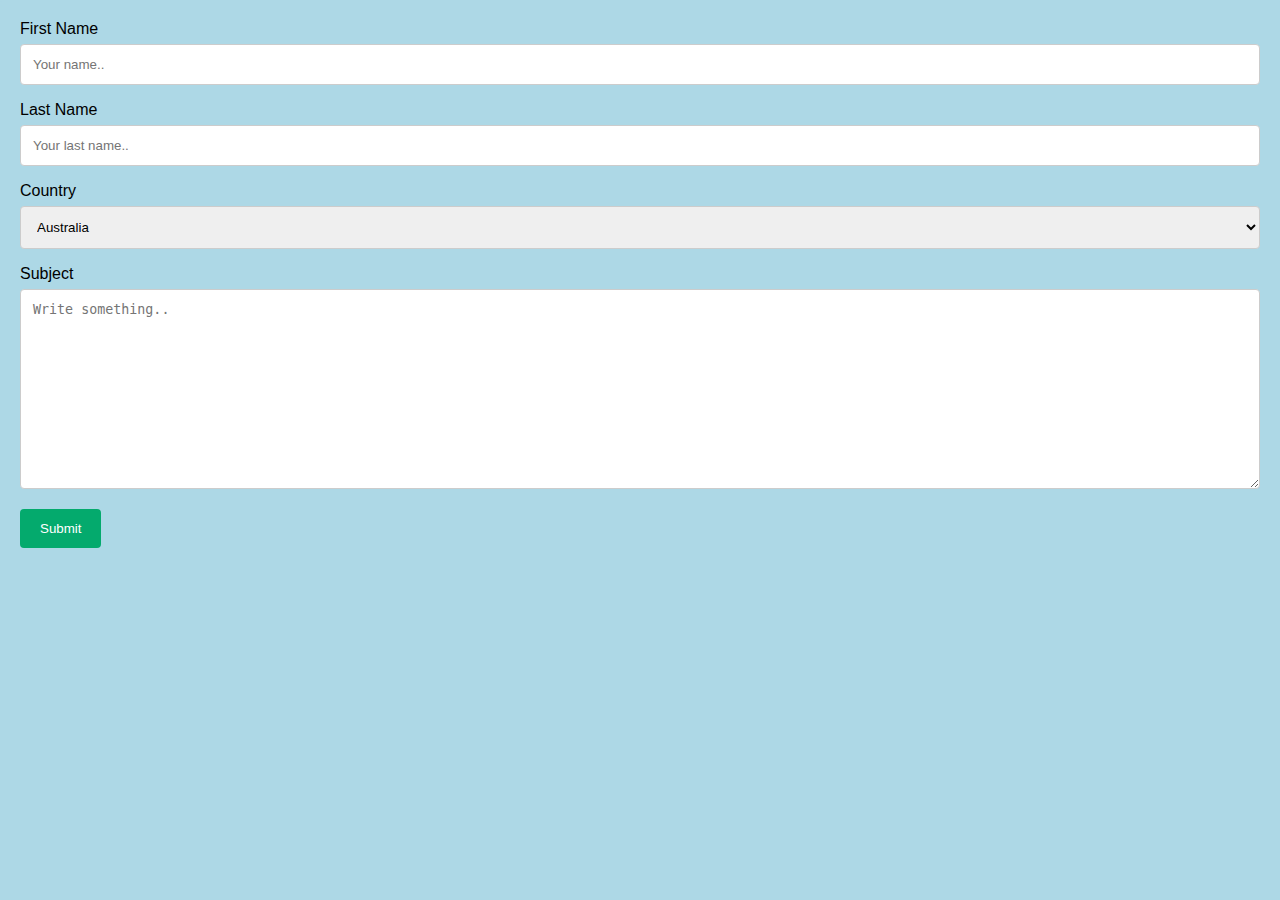
<file: contact.html>
<!DOCTYPE html>
<html lang="en">
<head>
    <!DOCTYPE html>
<html lang="en">
<head>
    <meta charset="UTF-8">
    <meta name="viewport" content="width=device-width, initial-scale=1.0">
    <title>Baller Body</title>
    <link rel="stylesheet" href="index_style.css" />
   
</head>
<body class="contact">
<div class="container">
    <form class="background-color" >
      
      <label for="fname">First Name</label>
      <input type="text" id="fname" name="firstname" placeholder="Your name..">
  
      <label for="lname">Last Name</label>
      <input type="text" id="lname" name="lastname" placeholder="Your last name..">
  
      <label for="country">Country</label>
      <select id="country" name="country">
        <option value="australia">Australia</option>
        <option value="canada">Canada</option>
        <option value="usa">USA</option>
      </select>
  
      <label for="subject">Subject</label>
      <textarea id="subject" name="subject" placeholder="Write something.." style="height:200px"></textarea>
  
      <input type="submit" value="Submit">
  
    </form>
  </div>
</body>
  </html>
</file>
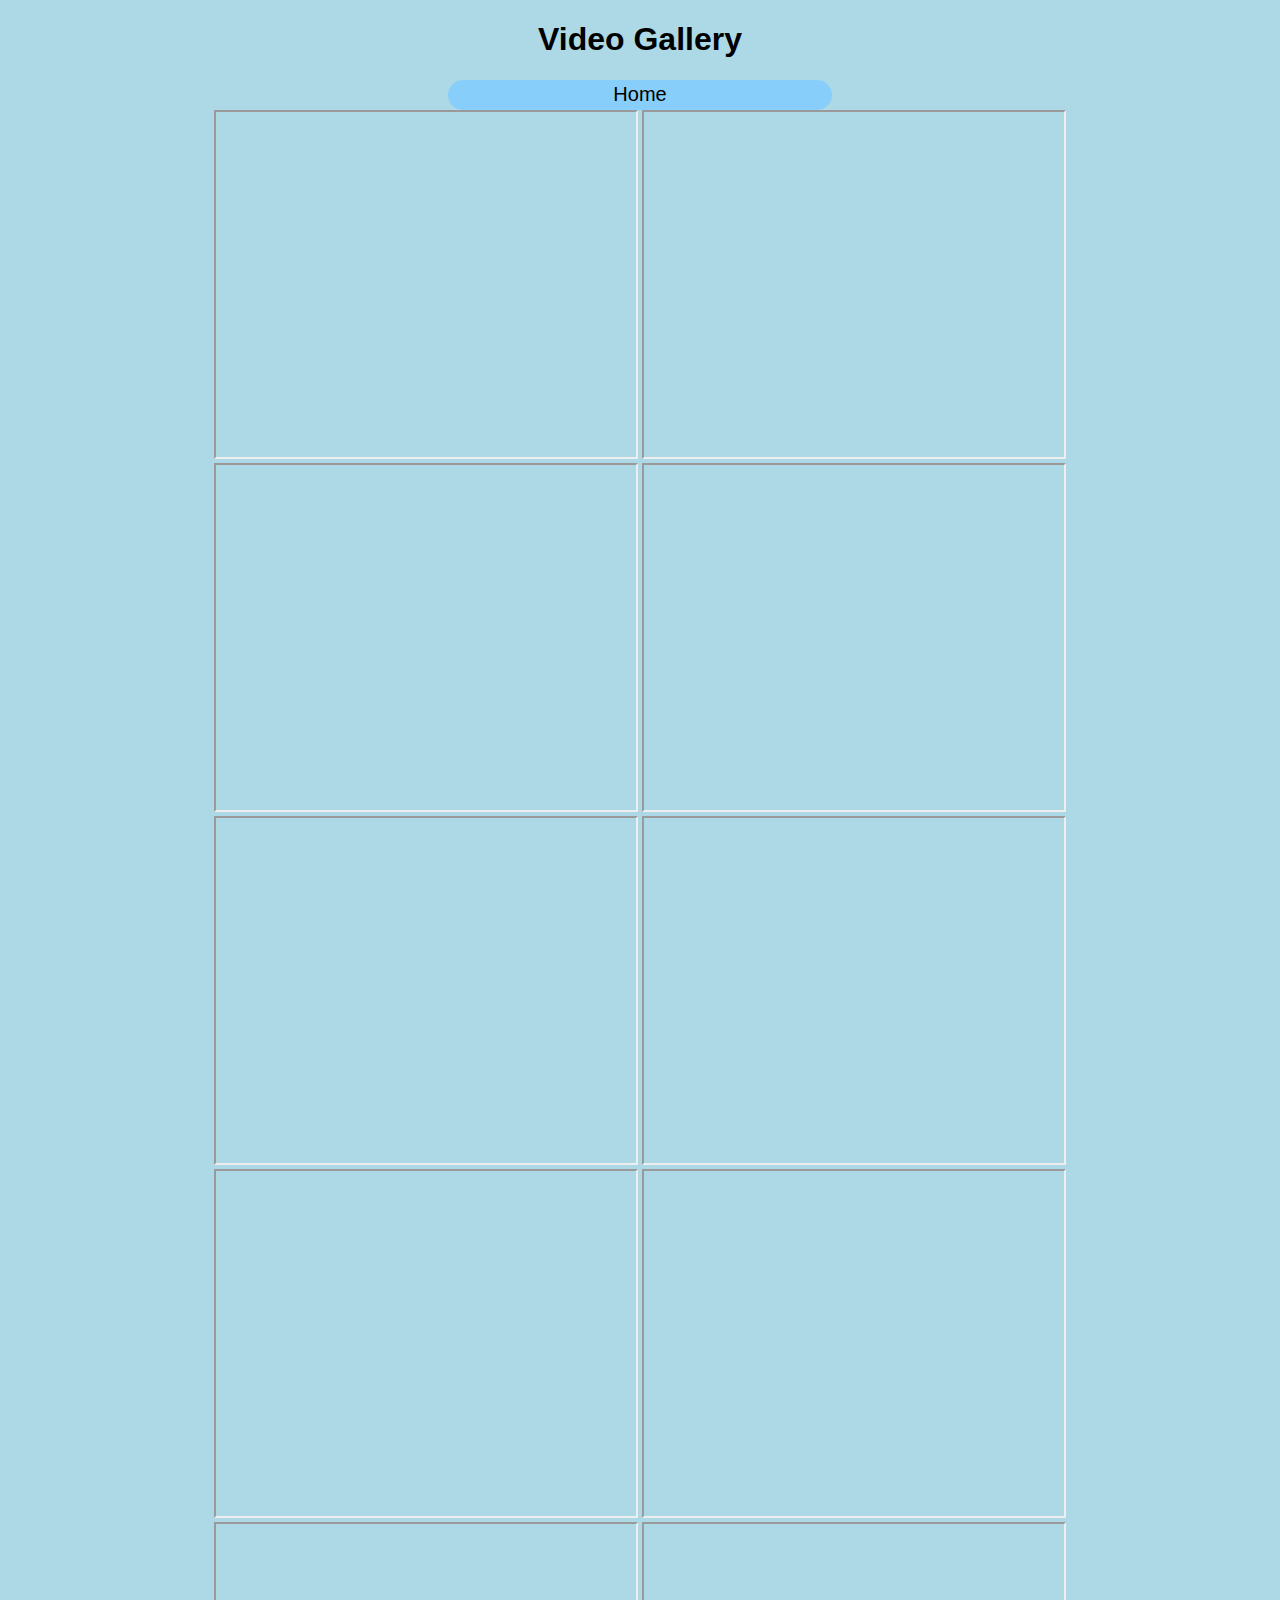
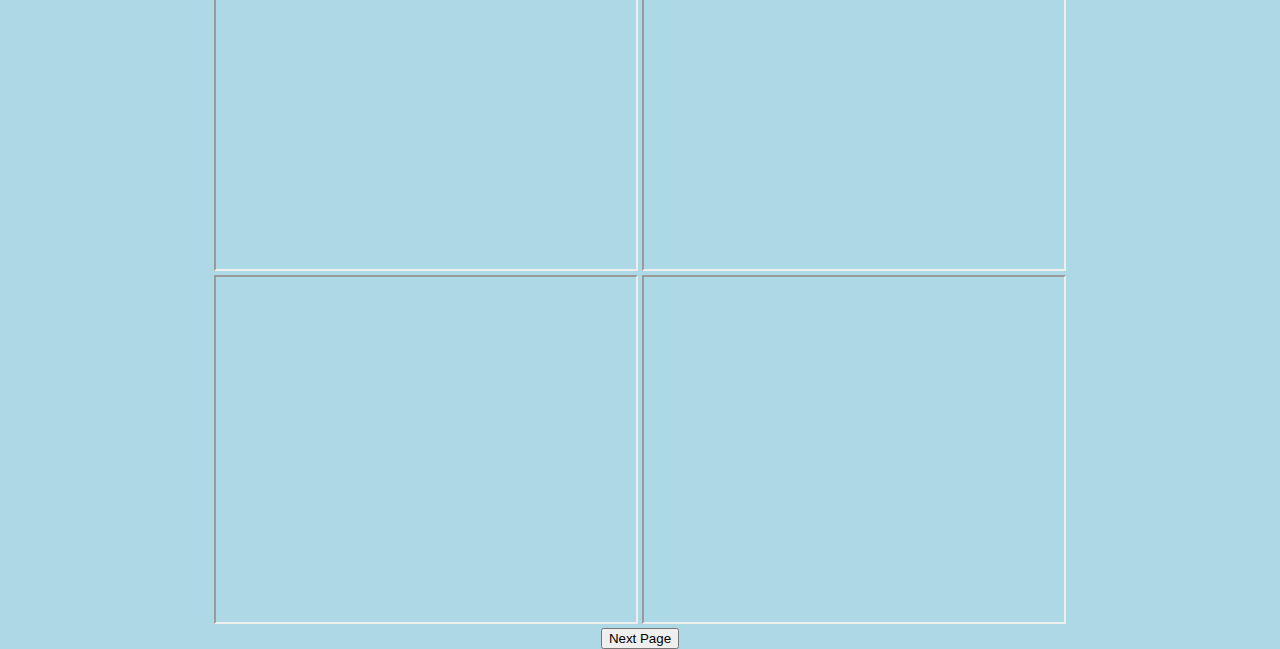
<file: videos.html>
<!DOCTYPE html>
<html lang="en">

<head>
    <style>
       body{

        background-color: rgb(30, 181, 232);
        text-align: center;
       }
    </style>
    <meta charset="UTF-8">
    <meta name="viewport" content="width=device-width, initial-scale=1.0">
    <title>Video Gallery</title>
    <link rel="stylesheet" href="index_style.css">

    <title>Video Gallery</title>

    <style>
        .video-gallery {
            display: grid;
            grid-template-columns: repeat(3, 1fr);
            grid-gap: 10px;
        }

        .video-gallery video {
            width: 100%;
            height: 200px; /* Adjust the height as needed */
            object-fit: cover;
            border-radius: 10px;
        }
        .home{
            width: 30%;
            height: 30px;
            background: lightskyblue;
            font-size: 20px;
            font-weight: 500;
            border: none;
            border-radius: 30px;
            cursor: pointer;
            transition: .2s;
        }

        .home:hover{
            opacity: 0.8;
        }

    </style>
</head>
    <body>
        <h1>Video Gallery</h1>
        <a href="index.html"><input type="button" class="home" value="Home"></a>
        <div class="gallery">
            <div class="gallery-item">
                <iframe width="420" height="345" src="https://www.youtube.com/embed/akSJjN8UIj0?si=VoKhxHUcDLKvxuFS" >
                </iframe>
                <iframe width="420" height="345" src="https://www.youtube.com/embed/qu4n-L5mwdk?si=QKviQX0B0tV4oPt1">
                </iframe>
                <iframe width="420" height="345" src="https://www.youtube.com/embed/7SzAOrtsDus?si=-E3JQG9mkTLybR83">
                </iframe>
                <iframe width="420" height="345" src="https://www.youtube.com/embed/teqk-UDPCrc?si=6rbPu7uxRewc6dci">
                </iframe>
                <iframe width="420" height="345" src="https://www.youtube.com/embed/Dk65Bq24OyQ?si=J-s9GWSS2o4pyjD0">
                </iframe>
                <iframe width="420" height="345" src="https://www.youtube.com/embed/NNaj3GGLM0Q?si=cFRSsVwA4q0nbq6_">
                </iframe>
                <iframe width="420" height="345" src="https://www.youtube.com/embed/g9_z_FmJuIo?si=4C_xvtj0wTW9StKB">
                </iframe>
                <iframe width="420" height="345" src="https://www.youtube.com/embed/iJZKYnw9Tfs?si=zEJxKj-OPgBpgtqU">
                </iframe>
                <iframe width="420" height="345" src="https://www.youtube.com/embed/dmKM-sn5EYE?si=dNp7QFUA3NUiUpo0">
                </iframe>
                <iframe width="420" height="345" src="https://www.youtube.com/embed/9XWs6g4zlCg?si=CZ_spOmn525LV-vd">
                </iframe>
                <iframe width="420" height="345" src="https://www.youtube.com/embed/1XElFSy_sxg?si=snUKV_kG_A7amqml">
                </iframe>
                <iframe width="420" height="345" src="https://www.youtube.com/embed/04Ch8DUrcvM?si=e4KfwzxIxm75Z89o">
                </iframe>
            </div>
            <!-- Add more videos here -->
        </div>
</body>
<body>
    <div class="button">
        <button type="button">Next Page</button>
    </div>
</body>

    </html>
</file>
<file: index_style.css>
#big_banner {
    width: 80%;
    height: auto;
}


#bannger-content {
    padding-right: 20%;
    padding-left: 30%;
    padding-top: 5%;
}

body {
    font-family: Arial, sans-serif;
    margin: 0;
    padding: 0;
}
header {
    background-color: rgb(61, 167, 233);
    color: black;
    text-align: center;
    padding: 10px 0;
}
nav {
    margin-top: 10px;
}
nav ul {
    list-style-type: none;
    padding: 0;
}
nav ul li {
    display: inline;
    margin-right: 20px;
}
nav ul li a {
    color: black;
    text-decoration: none;
    font-weight: bold;
    font-size: 16px;
}
nav ul li a:hover {
    color: #ffcc00; /* Change to your desired hover color */
}
#smaller_image{
width: 300px;
length:auto;
}

.Shooting-workout{
    padding-left:10%;
    padding-top:7%;
}

#tag-line {
    text-align: center;
}
#sub-text{
    text-align: center;
}
#smaller_image2, #smaller_image3 {
    width: 300px;
    height: auto;
    padding-left: 1%;
}

.workouts {
    display: inline-block;
}
.Contact1 {
    text-align: center;
}
input[type=text], select, textarea {
    width: 100%; /* Full width */
    padding: 12px; /* Some padding */  
    border: 1px solid #ccc; /* Gray border */
    border-radius: 4px; /* Rounded borders */
    box-sizing: border-box; /* Make sure that padding and width stays in place */
    margin-top: 6px; /* Add a top margin */
    margin-bottom: 16px; /* Bottom margin */
    resize: vertical /* Allow the user to vertically resize the textarea (not horizontally) */
  }
  
  /* Style the submit button with a specific background color etc */
  input[type=submit] {
    background-color: #04AA6D;
    color: white;
    padding: 12px 20px;
    border: none;
    border-radius: 4px;
    cursor: pointer;
  }
  
  /* When moving the mouse over the submit button, add a darker green color */
  input[type=submit]:hover {
    background-color: #45a049;
  }
  
  /* Add a background color and some padding around the form */
  .container {
    border-radius: 5px;
    background-color: lightblue;
    padding: 20px;
  }

  .contact{
    background-color: lightblue;
  }

  body{
    background-color:lightblue;
  }
</file>
